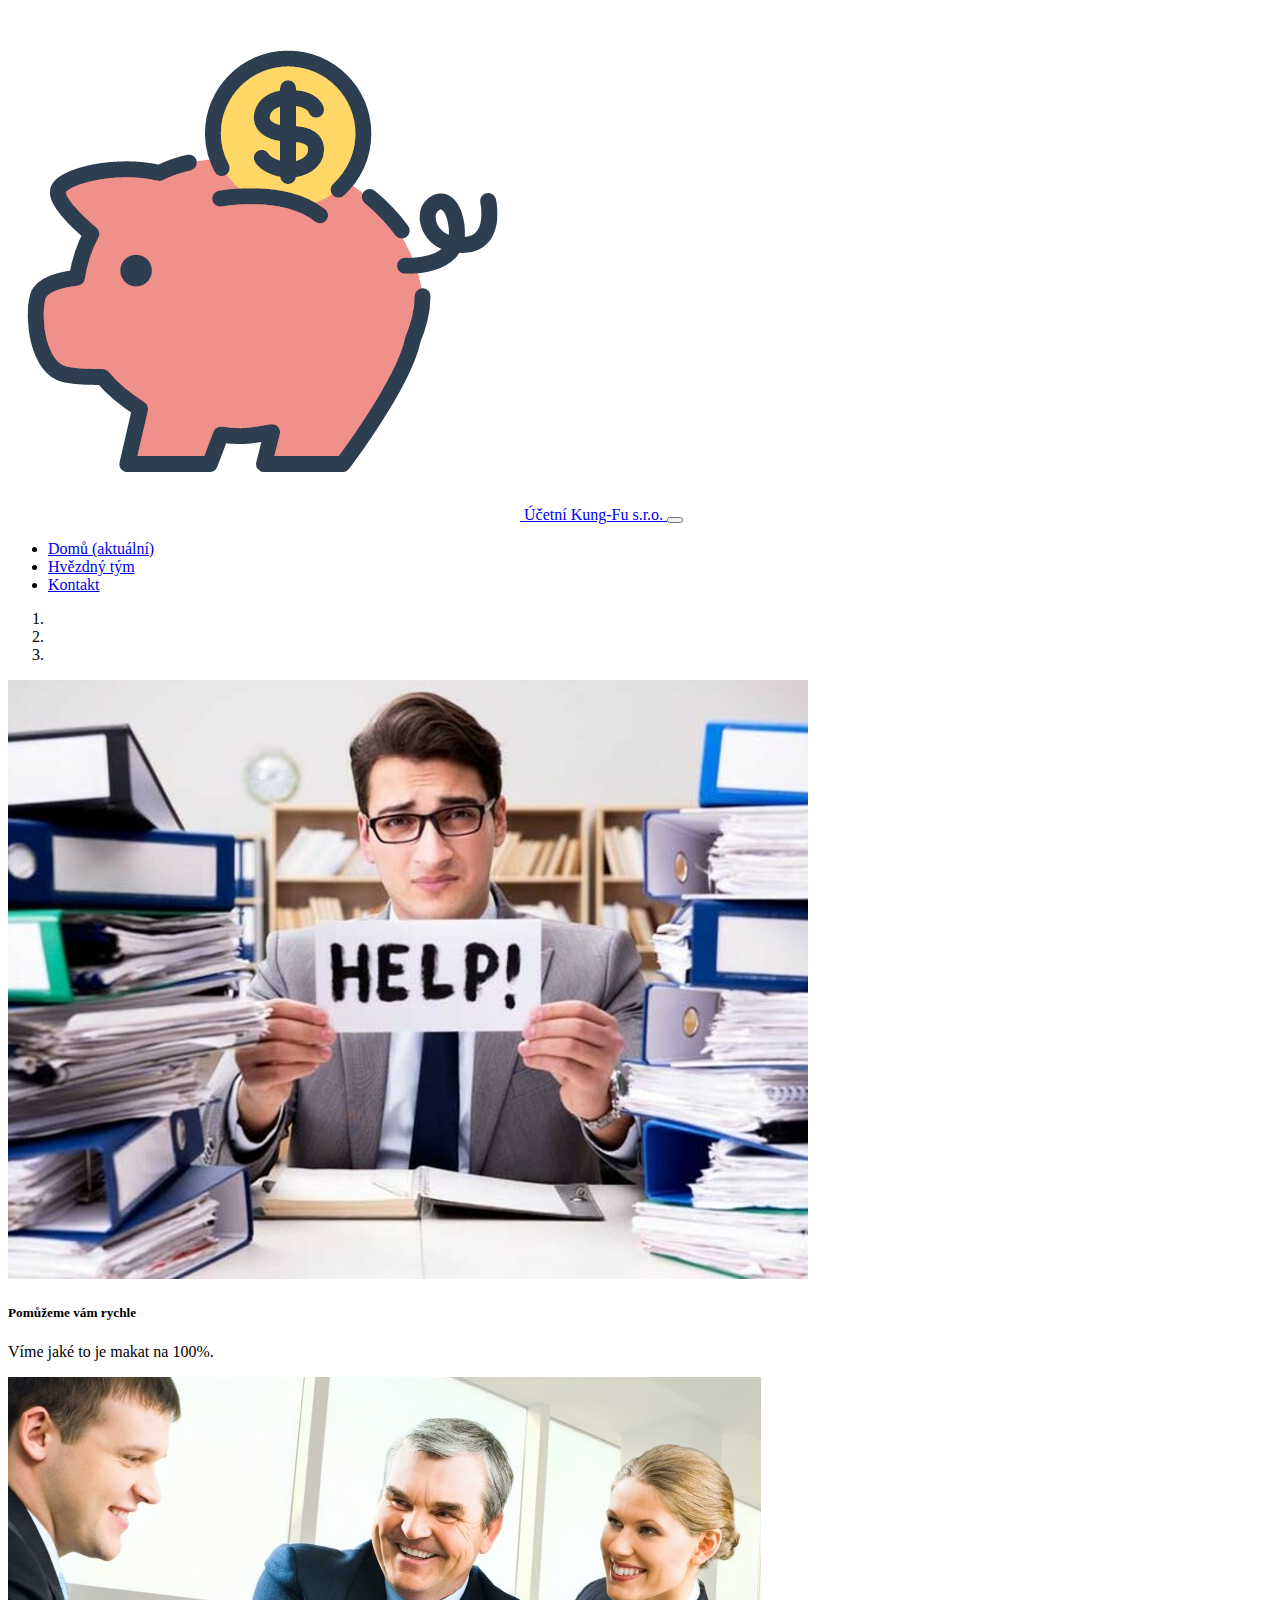
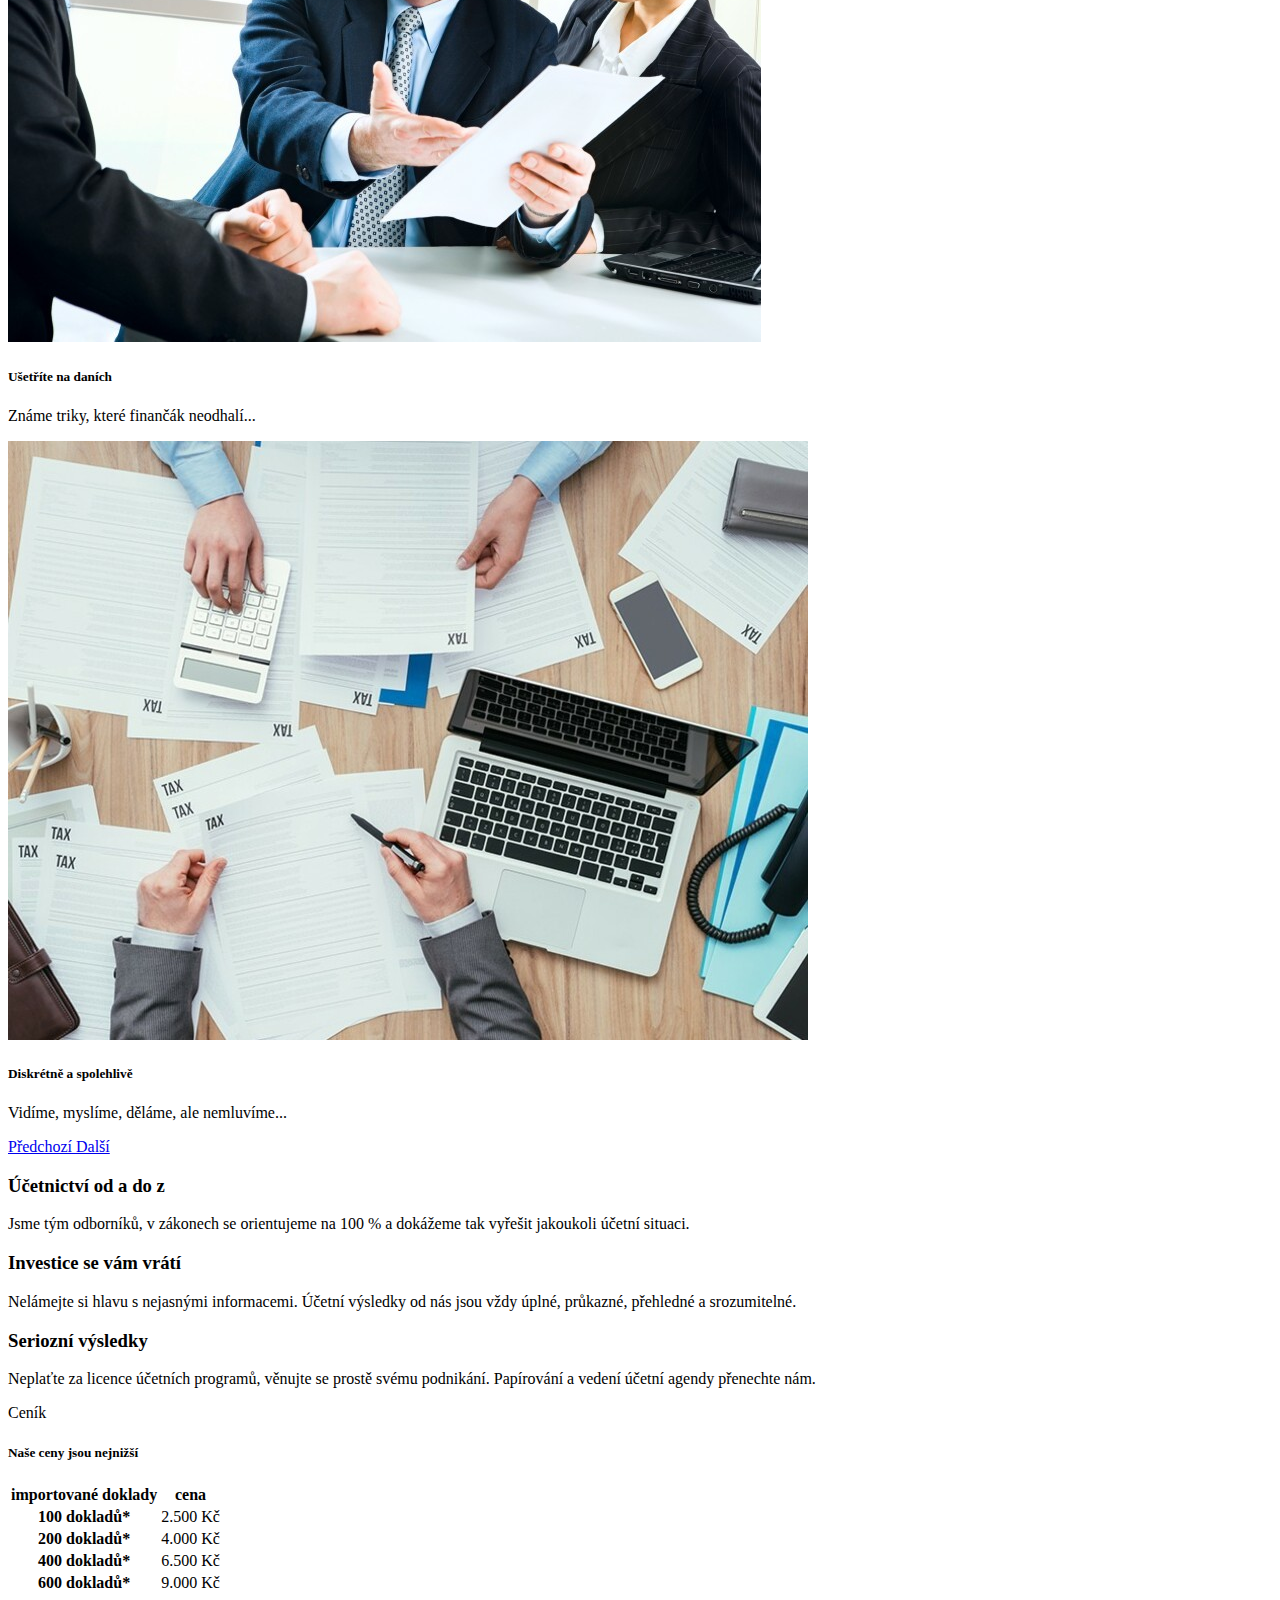
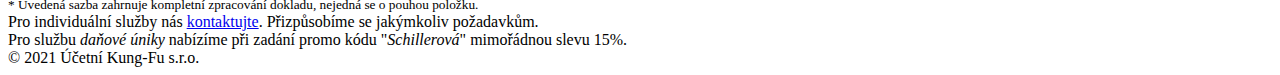
<file: src/index.html>
<!DOCTYPE html>
<html lang="cs">
    <head>
	<meta charset="UTF-8"/>
	<title>Jsme nejlepší na trhu!</title>


	<script
	    src="https://code.jquery.com/jquery-3.5.1.min.js"
	    integrity="sha256-9/aliU8dGd2tb6OSsuzixeV4y/faTqgFtohetphbbj0="
	    crossorigin="anonymous"></script>

	<link rel="stylesheet" href="https://pro.fontawesome.com/releases/v5.10.0/css/all.css" integrity="sha384-AYmEC3Yw5cVb3ZcuHtOA93w35dYTsvhLPVnYs9eStHfGJvOvKxVfELGroGkvsg+p" crossorigin="anonymous"/>


	<link rel="stylesheet" href="https://cdn.jsdelivr.net/npm/bootstrap@4.5.3/dist/css/bootstrap.min.css" integrity="sha384-TX8t27EcRE3e/ihU7zmQxVncDAy5uIKz4rEkgIXeMed4M0jlfIDPvg6uqKI2xXr2" crossorigin="anonymous"/>
	<script src="https://code.jquery.com/jquery-3.5.1.slim.min.js" integrity="sha384-DfXdz2htPH0lsSSs5nCTpuj/zy4C+OGpamoFVy38MVBnE+IbbVYUew+OrCXaRkfj" crossorigin="anonymous"></script>
	<script src="https://cdn.jsdelivr.net/npm/bootstrap@4.5.3/dist/js/bootstrap.bundle.min.js" integrity="sha384-ho+j7jyWK8fNQe+A12Hb8AhRq26LrZ/JpcUGGOn+Y7RsweNrtN/tE3MoK7ZeZDyx" crossorigin="anonymous"></script>


	<link rel="preconnect" href="https://fonts.gstatic.com"/>
	<link href="https://fonts.googleapis.com/css2?family=Courgette&display=swap" rel="stylesheet"/>

	<script src="index.js"></script>
    </head>
    <body>

	<nav class="fixed-top navbar-dark bg-dark navbar navbar-expand-lg navbar-light bg-light">
	    <a class="navbar-brand" href="#">
		<img src="images/logo.png" class="logo-v-textu" /> Účetní Kung-Fu s.r.o.
	    </a>
	    <button class="navbar-toggler" type="button" data-toggle="collapse" data-target="#navbarNav" aria-controls="navbarNav" aria-expanded="false" aria-label="Toggle navigation">
		<span class="navbar-toggler-icon"></span>
	    </button>
	    <div class="collapse navbar-collapse" id="navbarNav">
		<ul class="navbar-nav">
		    <li class="nav-item active">
			<a class="nav-link" href="index.html">Domů <span class="sr-only">(aktuální)</span></a>
		    </li>
		    <li class="nav-item">
			<a class="nav-link" href="galerie.html">Hvězdný tým</a>
		    </li>
		    <li class="nav-item">
			<a class="nav-link" href="contact.html">Kontakt</a>
		    </li>
		</ul>
	    </div>
	</nav>

	<main role="main">
	    <div id="domaci-stranka-carousel" class="carousel slide" data-ride="carousel">
		<ol class="carousel-indicators">
		    <li data-target="#domaci-stranka-carousel" data-slide-to="0" class="active"></li>
		    <li data-target="#domaci-stranka-carousel" data-slide-to="1"></li>
		    <li data-target="#domaci-stranka-carousel" data-slide-to="2"></li>
		</ol>

		<div class="carousel-inner">
		    <div class="carousel-item active">
			<img class="d-block w-100" src="images/1.jpg" alt="Účetnictví je šílené"/>
			<div class="carousel-caption d-block">
			    <h5>Pomůžeme vám rychle</h5>
			    <p>Víme jaké to je makat na 100%.</p>
			</div>
		    </div>
		    <div class="carousel-item">
			<img class="d-block w-100" src="images/2.jpg" alt="Kdo se v tom má vyzvat?"/>
			<div class="carousel-caption d-block">
			    <h5>Ušetříte na daních</h5>
			    <p>Známe triky, které finančák neodhalí...</p>
			</div>
		    </div>
		    <div class="carousel-item">
			<img class="d-block w-100" src="images/3.jpg" alt="Co je to náklad a výdaj?"/>
			<div class="carousel-caption d-block">
			    <h5>Diskrétně a spolehlivě</h5>
			    <p>Vidíme, myslíme, děláme, ale nemluvíme...</p>
			</div>
		    </div>
		</div>

		<a class="carousel-control-prev" href="#domaci-stranka-carousel" role="button" data-slide="prev">
		    <span class="carousel-control-prev-icon" aria-hidden="true"></span>
		    <span class="sr-only">Předchozí</span>
		</a>
		<a class="carousel-control-next" href="#domaci-stranka-carousel" role="button" data-slide="next">
		    <span class="carousel-control-next-icon" aria-hidden="true"></span>
		    <span class="sr-only">Další</span>
		</a>
	    </div>


	    <div class="container promo">
		<div class="row">
		    <div class="col-sm">
			<i class="velke fas fa-hand-holding-usd"></i>
			<h3>Účetnictví od a do z</h3>
			<p>Jsme tým odborníků, v zákonech se orientujeme na 100 % a dokážeme tak vyřešit jakoukoli účetní situaci.</p>
		    </div>
		    <div class="col-sm">
			<i class="velke fas fa-chart-line"></i>
			<h3>Investice se vám vrátí</h3>
			<p>Nelámejte si hlavu s nejasnými informacemi. Účetní výsledky od nás jsou vždy úplné, průkazné, přehledné a srozumitelné.</p>
		    </div>
		    <div class="col-sm">
			<i class="velke fas fa-file-invoice-dollar"></i>
			<h3>Seriozní výsledky</h3>
			<p>Neplaťte za licence účetních programů, věnujte se prostě svému podnikání. Papírování a vedení účetní agendy přenechte nám.</p>
		    </div>
		</div>
	    </div>

	    <div class="card text-center">
		<div class="card-header">
		    Ceník
		</div>
		<div class="card-body">
		    <h5 class="card-title">Naše ceny jsou nejnižší</h5>

		    <table class="table mx-auto" style="max-width: 300px;">
			<thead>
			    <tr>
				<th scope="col">importované doklady</th>
				<th scope="col">cena</th>
			    </tr>
			</thead>
			<tbody>
			    <tr>
				<th scope="row">100 dokladů*</th>
				<td>2.500 Kč</td>
			    </tr>
			    <tr>
				<th scope="row">200 dokladů*</th>
				<td>4.000 Kč</td>
			    </tr>
			    <tr>
				<th scope="row">400 dokladů*</th>
				<td>6.500 Kč</td>
			    </tr>
			    <tr>
				<th scope="row">600 dokladů*</th>
				<td>9.000 Kč</td>
			    </tr>
			</tbody>
		    </table>
		    <small class="text-muted">* Uvedená sazba zahrnuje kompletní zpracování dokladu, nejedná se o pouhou položku.</small>
		</div>
		<div class="card-footer text-muted">
		    Pro individuální služby nás <a href="contact.html">kontaktujte</a>. Přizpůsobíme se jakýmkoliv požadavkům.<br/>
		    Pro službu <i>daňové úniky</i> nabízíme při zadání promo kódu "<i>Schillerová</i>" mimořádnou slevu 15%.
		</div>
	    </div>
	</main>


	 <footer class="bg-dark text-white navbar-dark py-3 mt-5">
	     <div class="text-center my-1">
		 © 2021 Účetní Kung-Fu s.r.o.
	 </footer>
     </body>
 </html>
</file>
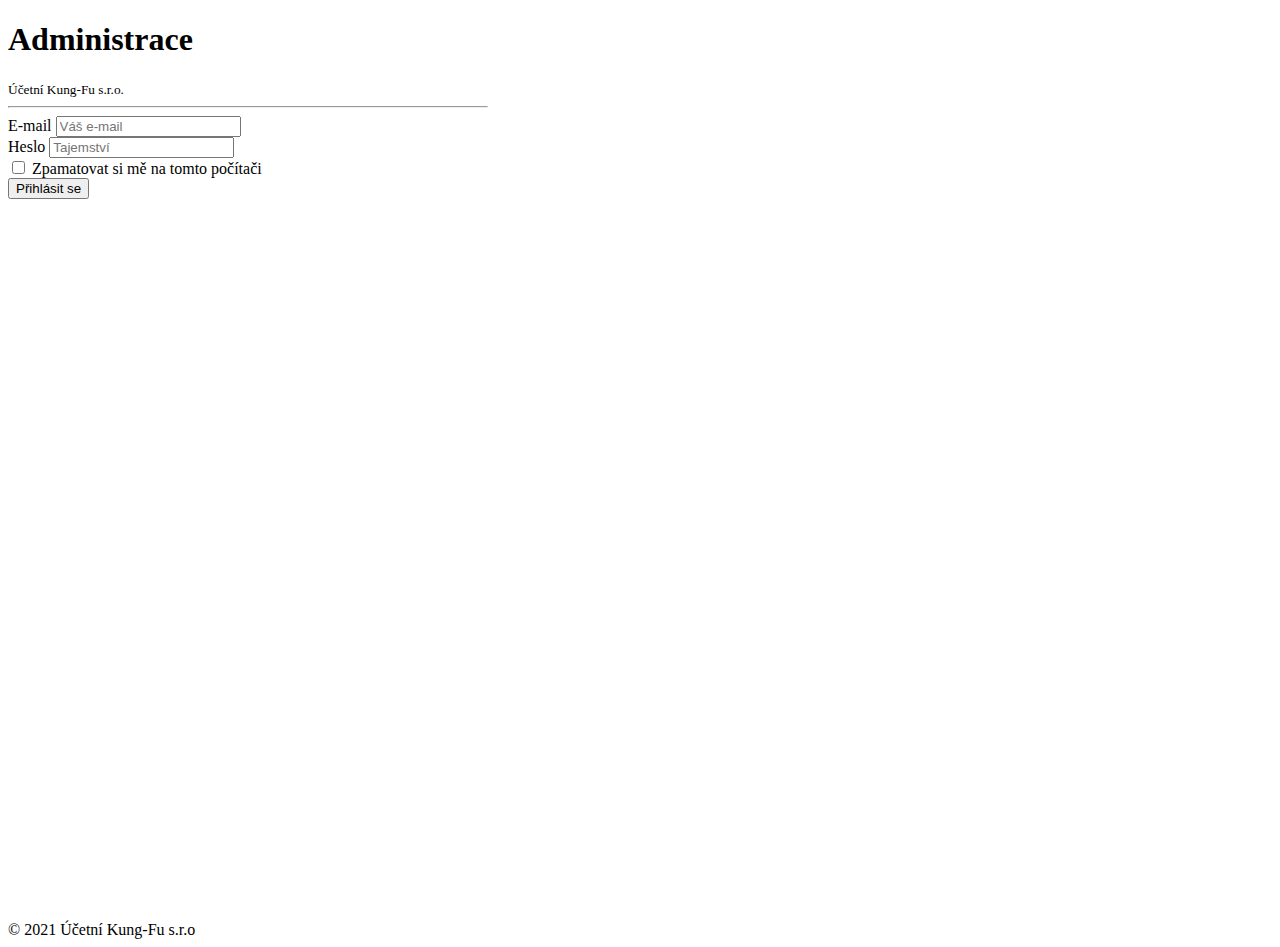
<file: src/admin-login.html>
<!DOCTYPE html>
<html lang="cs" class="administrace">
<head>
	<meta charset="UTF-8"/>
	<title>Jsme nejlepší na trhu!</title>



	<script
			src="https://code.jquery.com/jquery-3.5.1.min.js"
			integrity="sha256-9/aliU8dGd2tb6OSsuzixeV4y/faTqgFtohetphbbj0="
			crossorigin="anonymous"></script>

	<link rel="stylesheet" href="https://pro.fontawesome.com/releases/v5.10.0/css/all.css" integrity="sha384-AYmEC3Yw5cVb3ZcuHtOA93w35dYTsvhLPVnYs9eStHfGJvOvKxVfELGroGkvsg+p" crossorigin="anonymous"/>

	<link rel="stylesheet" href="https://cdn.jsdelivr.net/npm/bootstrap@4.5.3/dist/css/bootstrap.min.css" integrity="sha384-TX8t27EcRE3e/ihU7zmQxVncDAy5uIKz4rEkgIXeMed4M0jlfIDPvg6uqKI2xXr2" crossorigin="anonymous"/>
	<script src="https://code.jquery.com/jquery-3.5.1.slim.min.js" integrity="sha384-DfXdz2htPH0lsSSs5nCTpuj/zy4C+OGpamoFVy38MVBnE+IbbVYUew+OrCXaRkfj" crossorigin="anonymous"></script>
	<script src="https://cdn.jsdelivr.net/npm/bootstrap@4.5.3/dist/js/bootstrap.bundle.min.js" integrity="sha384-ho+j7jyWK8fNQe+A12Hb8AhRq26LrZ/JpcUGGOn+Y7RsweNrtN/tE3MoK7ZeZDyx" crossorigin="anonymous"></script>

	<link rel="preconnect" href="https://fonts.gstatic.com"/>
	<link href="https://fonts.googleapis.com/css2?family=Courgette&display=swap" rel="stylesheet"/>

	<script src="index.js"></script>
</head>
<body>

<main role="main" class="d-flex justify-content-center align-items-center" style="height: 100vh;">
	<form style="max-width: 480px" class="card p-3">
		<div class="text-center">
			<h1>Administrace</h1>
			<small>Účetní Kung-Fu s.r.o.</small>
		</div>
		<hr/>
		<div class="form-row pt-3">
			<div class="form-group col-md-12">
				<label for="inputJmeno">E-mail</label>
				<input type="email" class="form-control" id="inputJmeno" placeholder="Váš e-mail"/>
			</div>
		</div>
		<div class="form-row pt-3">
			<div class="form-group col-md-12">
				<label for="inputHeslo">Heslo</label>
				<input type="password" class="form-control" id="inputHeslo" placeholder="Tajemství"/>
			</div>
		</div>
		<div class="form-group p-2">
			<div class="form-check">
				<input class="form-check-input" type="checkbox" id="gridCheck"/>
				<label class="form-check-label" for="gridCheck">
					Zpamatovat si mě na tomto počítači
				</label>
			</div>
		</div>
		<button type="submit" class="btn btn-primary">Přihlásit se</button>
	</form>
</main>

<footer class="bg-dark text-white navbar-dark py-3 mt-5">
	<div class="text-center my-1">
		© 2021 Účetní Kung-Fu s.r.o
</footer>
</body>
</html>
</file>
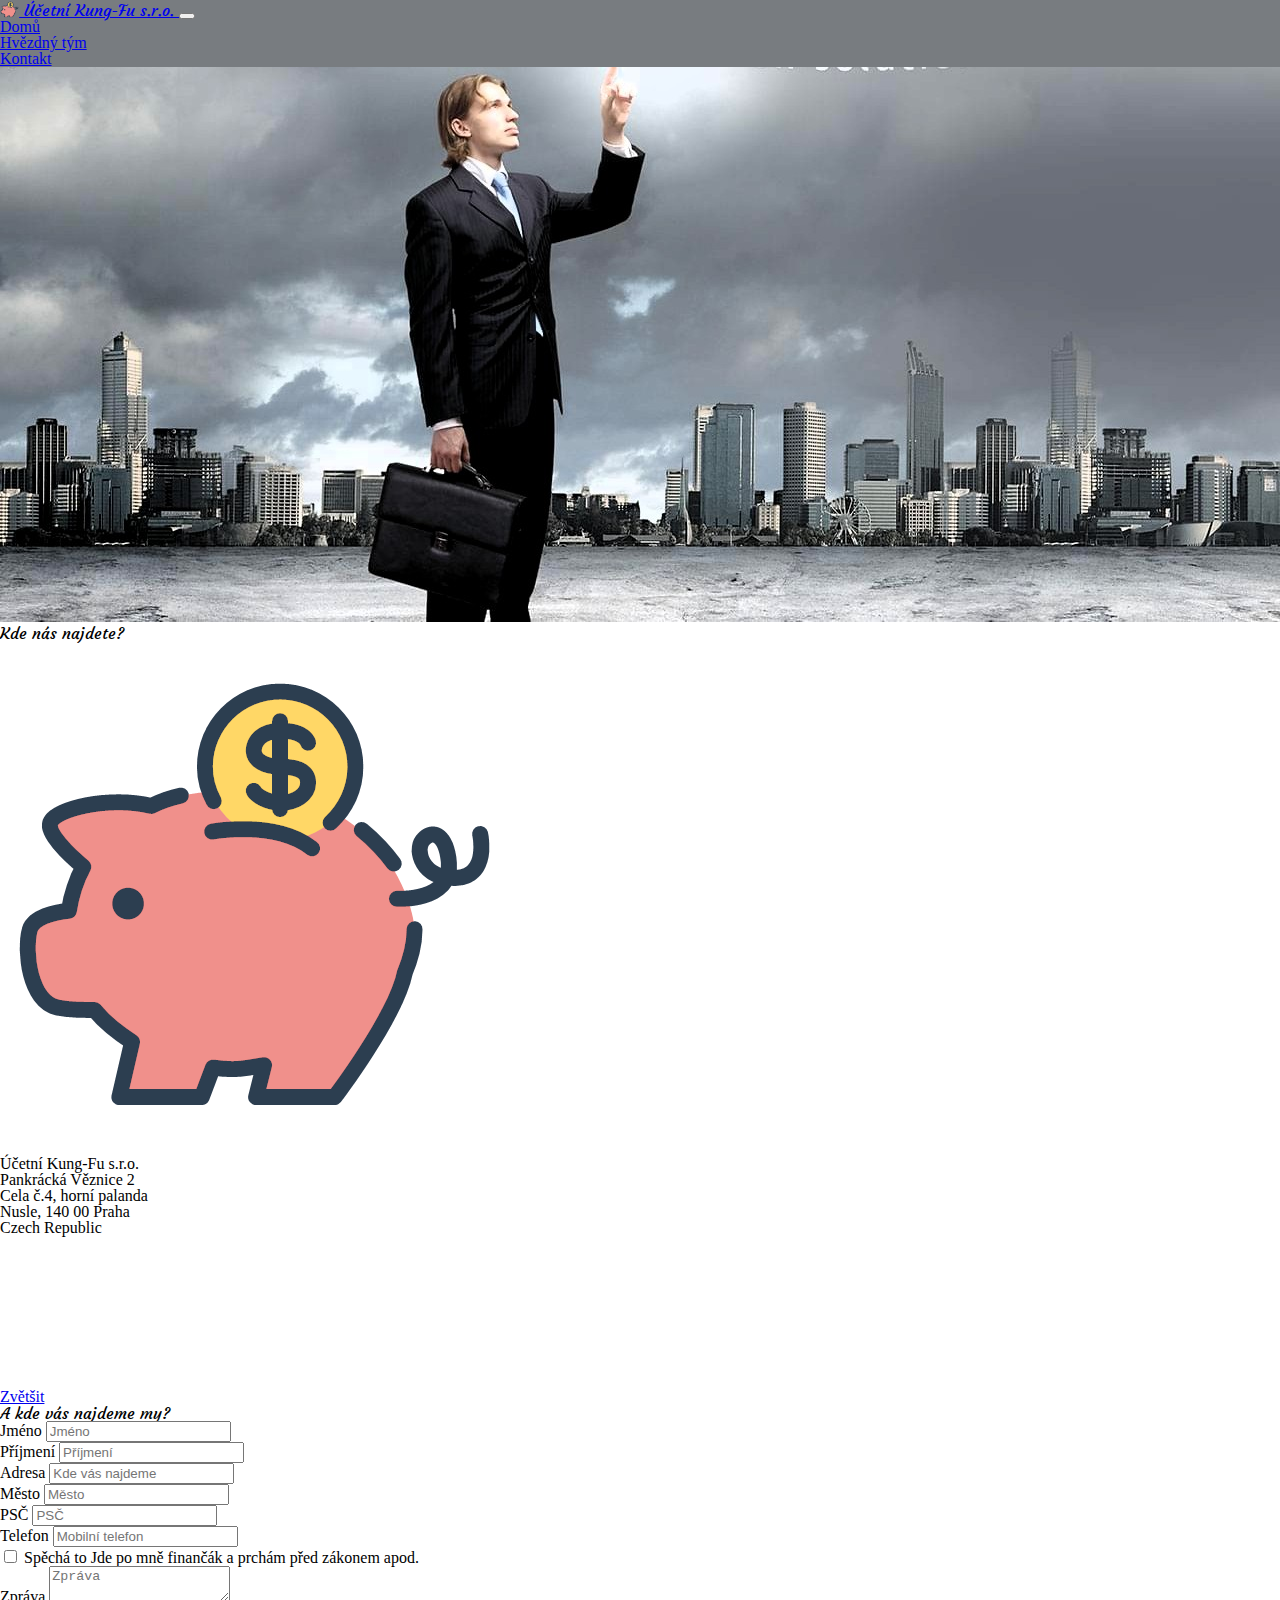
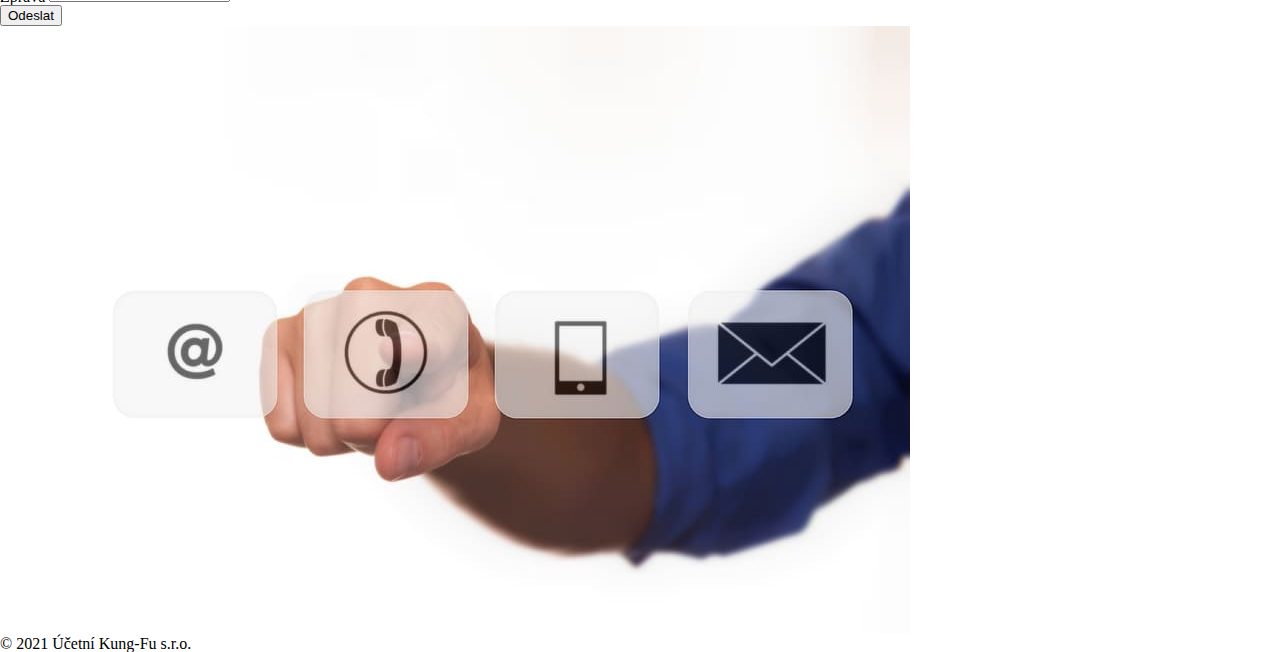
<file: src/contact.html>
<!DOCTYPE html>
<html lang="cs">
    <head>
	<meta charset="UTF-8"/>
	<title>Jsme nejlepší na trhu!</title>

	<link rel="stylesheet" href="reset.css"/>
	<link rel="stylesheet" href="styles.css"/>

	<script
	    src="https://code.jquery.com/jquery-3.5.1.min.js"
	    integrity="sha256-9/aliU8dGd2tb6OSsuzixeV4y/faTqgFtohetphbbj0="
	    crossorigin="anonymous"></script>

	<link rel="stylesheet" href="https://pro.fontawesome.com/releases/v5.10.0/css/all.css" integrity="sha384-AYmEC3Yw5cVb3ZcuHtOA93w35dYTsvhLPVnYs9eStHfGJvOvKxVfELGroGkvsg+p" crossorigin="anonymous"/>

	<link rel="stylesheet" href="https://cdn.jsdelivr.net/npm/bootstrap@4.5.3/dist/css/bootstrap.min.css" integrity="sha384-TX8t27EcRE3e/ihU7zmQxVncDAy5uIKz4rEkgIXeMed4M0jlfIDPvg6uqKI2xXr2" crossorigin="anonymous"/>
	<script src="https://code.jquery.com/jquery-3.5.1.slim.min.js" integrity="sha384-DfXdz2htPH0lsSSs5nCTpuj/zy4C+OGpamoFVy38MVBnE+IbbVYUew+OrCXaRkfj" crossorigin="anonymous"></script>
	<script src="https://cdn.jsdelivr.net/npm/bootstrap@4.5.3/dist/js/bootstrap.bundle.min.js" integrity="sha384-ho+j7jyWK8fNQe+A12Hb8AhRq26LrZ/JpcUGGOn+Y7RsweNrtN/tE3MoK7ZeZDyx" crossorigin="anonymous"></script>

	<link rel="preconnect" href="https://fonts.gstatic.com"/>
	<link href="https://fonts.googleapis.com/css2?family=Courgette&display=swap" rel="stylesheet"/>

	<script src="index.js"></script>
    </head>
    <body>

	<nav class="sticky-top navbar-dark bg-dark navbar navbar-expand-lg navbar-light bg-light">
	    <a class="navbar-brand" href="#">
		<img src="images/logo.png" class="logo-v-textu" /> Účetní Kung-Fu s.r.o.
	    </a>
	    <button class="navbar-toggler" type="button" data-toggle="collapse" data-target="#navbarNav" aria-controls="navbarNav" aria-expanded="false" aria-label="Toggle navigation">
		<span class="navbar-toggler-icon"></span>
	    </button>
	    <div class="connllapse navbar-collapse" id="navbarNav">
		<ul class="navbar-nav">
		    <li class="nav-item">
			<a class="nav-link" href="index.html">Domů</a>
		    </li>
		    <li class="nav-item">
			<a class="nav-link" href="galerie.html">Hvězdný tým</a>
		    </li>
		    <li class="nav-item active">
			<a class="nav-link" href="contact.html">Kontakt</a>
		    </li>
		</ul>
	    </div>
	</nav>


	<main role="main">
	    <img src="images/banner.jpg" class="img-fluid"/>
	    <div class="container my-5">
		<h1>Kde nás najdete?</h1>
		<div class="row">
		    <div class="card col-md-6">
			<div class="row">
			    <div class="col-md-6 justify-content-center align-items-center">
				<img src="images/logo.png" style="max-width: 100%;"/><br/>
			    </div>
			    <div class="col-md-6 d-flex align-items-center">
				<address>
				    Účetní Kung-Fu s.r.o.<br/>
				    Pankrácká Věznice 2<br/>
				    Cela č.4, horní palanda<br/>
				    Nusle, 140 00 Praha<br/>
				    Czech Republic<br/>
				</address>
			    </div>
			</div>
		    </div>
		    <div class="col-md-6">
			<iframe style="width: 100%; height: 100%;"
				frameborder="0" scrolling="no" marginheight="0" marginwidth="0" src="https://www.openstreetmap.org/export/embed.html?bbox=14.42903995513916%2C50.05372212539006%2C14.445476531982424%2C50.062194421401756&amp;layer=mapnik&amp;marker=50.05795846040746%2C14.437258243560791" style="border: 1px solid black"></iframe>
			<a target="map" href="https://www.openstreetmap.org/?mlat=50.0580&amp;mlon=14.4373#map=16/50.0580/14.4373">Zvětšit</a></small>
		    </div>
		</div>
	    </div>

	    <div class="container my-5">
		<h1>A kde vás najdeme my?</h1>
		<div class="row">
		    <div class="card col-md-6">
			<div class="card-body">
				<div class="form-row">
				    <div class="form-group col-md-6">
					<label for="inputJmeno">Jméno</label>
					<input type="text" class="form-control" id="inputJmeno" placeholder="Jméno"/>
				    </div>
				    <div class="form-group col-md-6">
					<label for="inputPrijmeni">Příjmení</label>
					<input type="text" class="form-control" id="inputPrijmeni" placeholder="Příjmení"/>
				    </div>
				</div>
				<div class="form-group">
				    <label for="inputAddress">Adresa</label>
				    <input type="text" class="form-control" id="inputAddress" placeholder="Kde vás najdeme"/>
				</div>
				<div class="form-row">
				    <div class="form-group col-md-5">
					<label for="inputCity">Město</label>
					<input type="text" class="form-control" id="inputCity" placeholder="Město"/>
				    </div>
				    <div class="form-group col-md-2">
					<label for="inputPsc">PSČ</label>
					<input type="text" class="form-control" id="inputPsc" placeholder="PSČ"/>
				    </div>
				    <div class="form-group col-md-5">
					<label for="inputTel">Telefon</label>
					<input type="tel" class="form-control" id="inputTel" placeholder="Mobilní telefon"/>
				    </div>
				</div>
				<div class="form-group">
				    <div class="form-check">
					<input class="form-check-input" type="checkbox" id="gridCheck"/>
					<label class="form-check-label" for="gridCheck">
					    Spěchá to
					    <small class="text-muted">Jde po mně finančák a prchám před zákonem apod.</small>
					</label>
				    </div>
				</div>
				<div class="form-group">
				    <label for="inputAddress">Zpráva</label>
				    <textarea class="form-control" id="zprava" placeholder="Zpráva"></textarea>
				</div>
				<button type="submit" class="btn btn-primary">Odeslat</button>
			    </form>
			</div>
		    </div>

		    <div class="col-md-6">
			<img src="images/contact.jpg" class="img-fluid"/>
		    </div>
		</div>
	    </div>
	</main>

	 <footer class="bg-dark text-white navbar-dark py-3 mt-5">
	     <div class="text-center my-1">
		 © 2021 Účetní Kung-Fu s.r.o.
	 </footer>
     </body>
 </html>
</file>
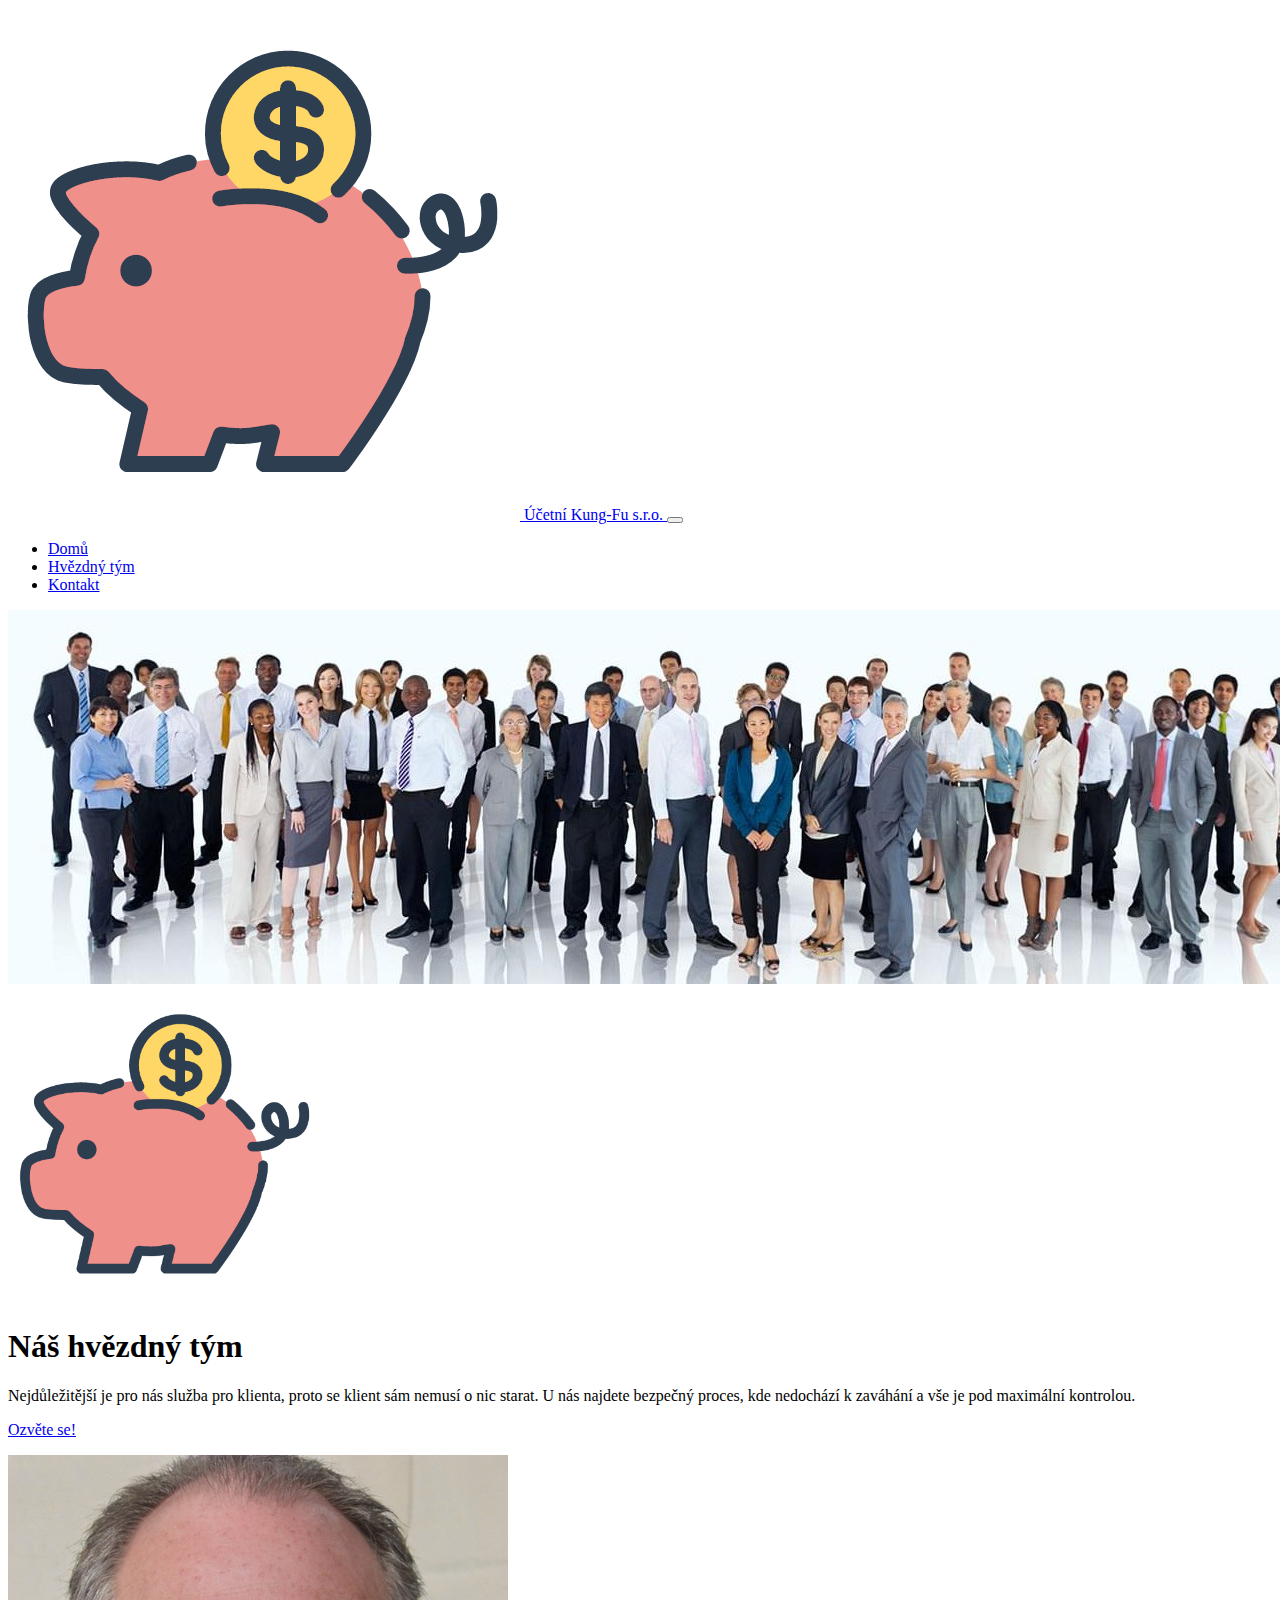
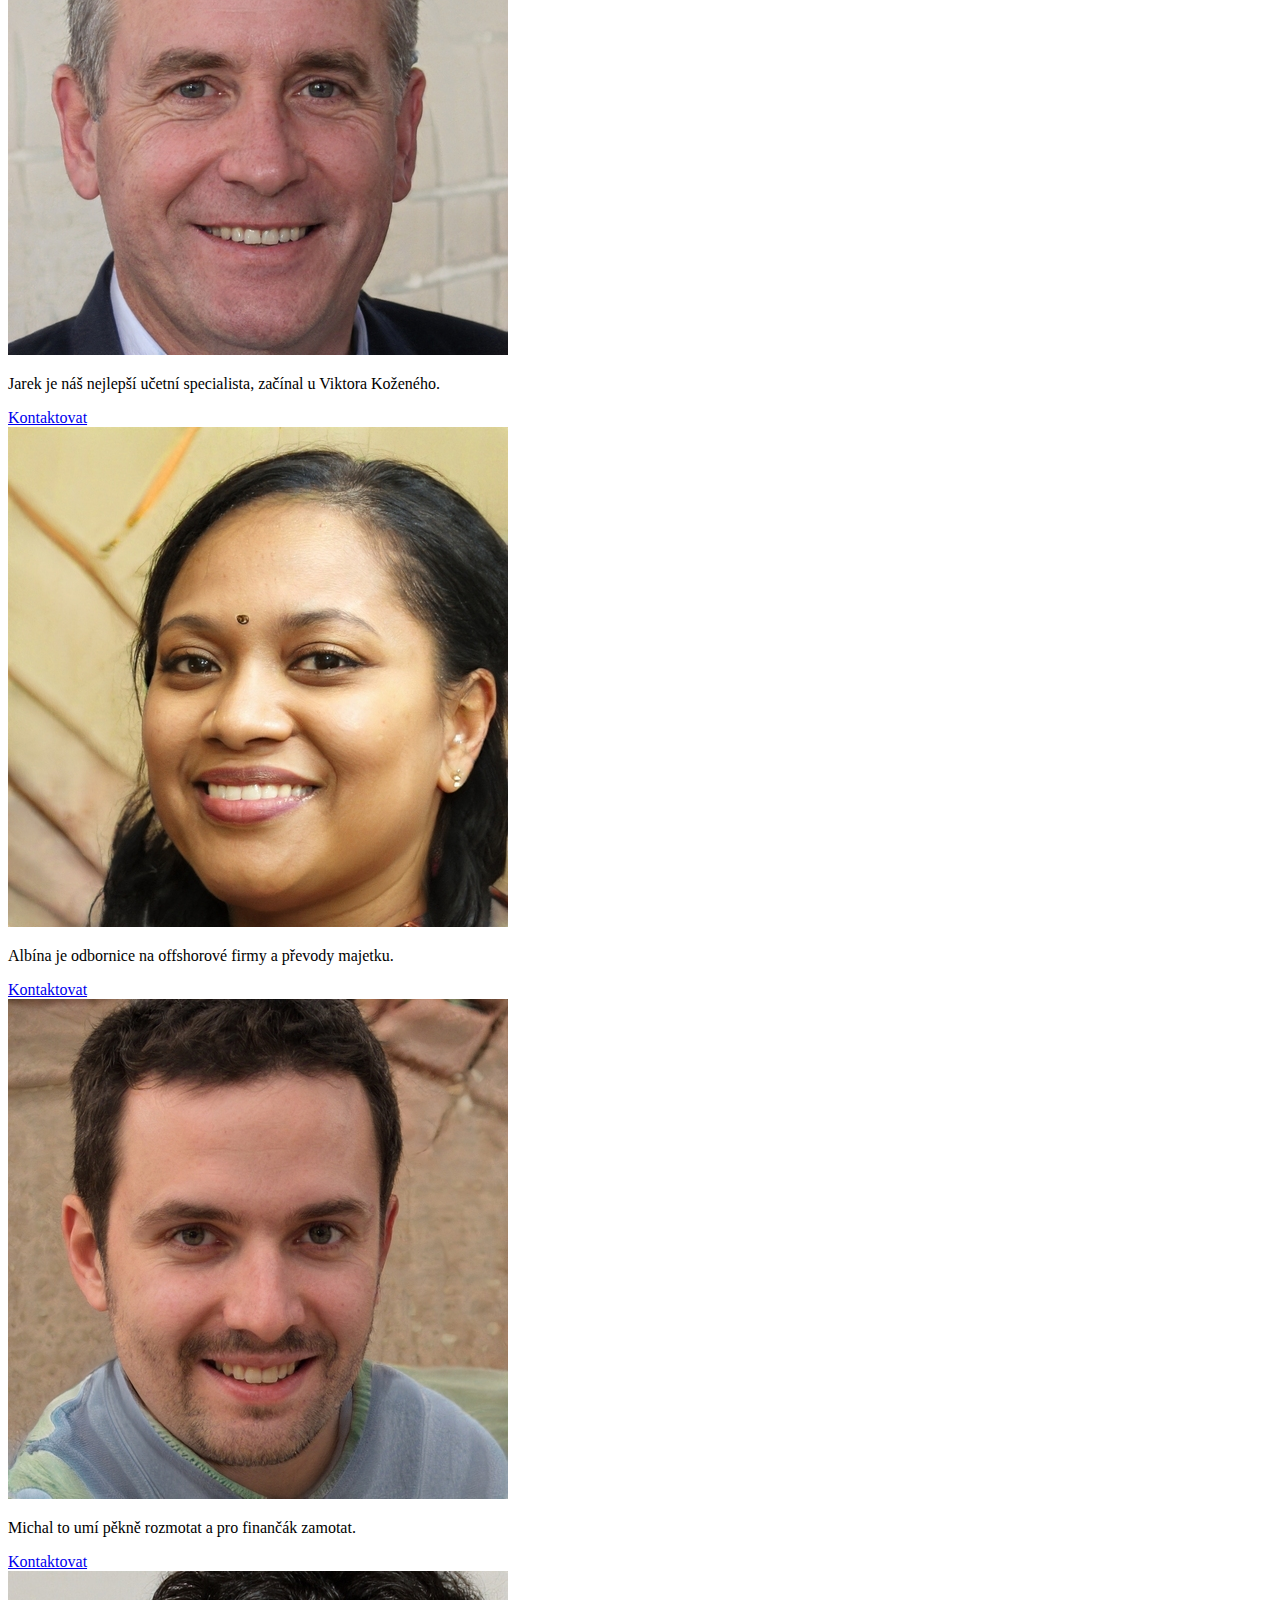
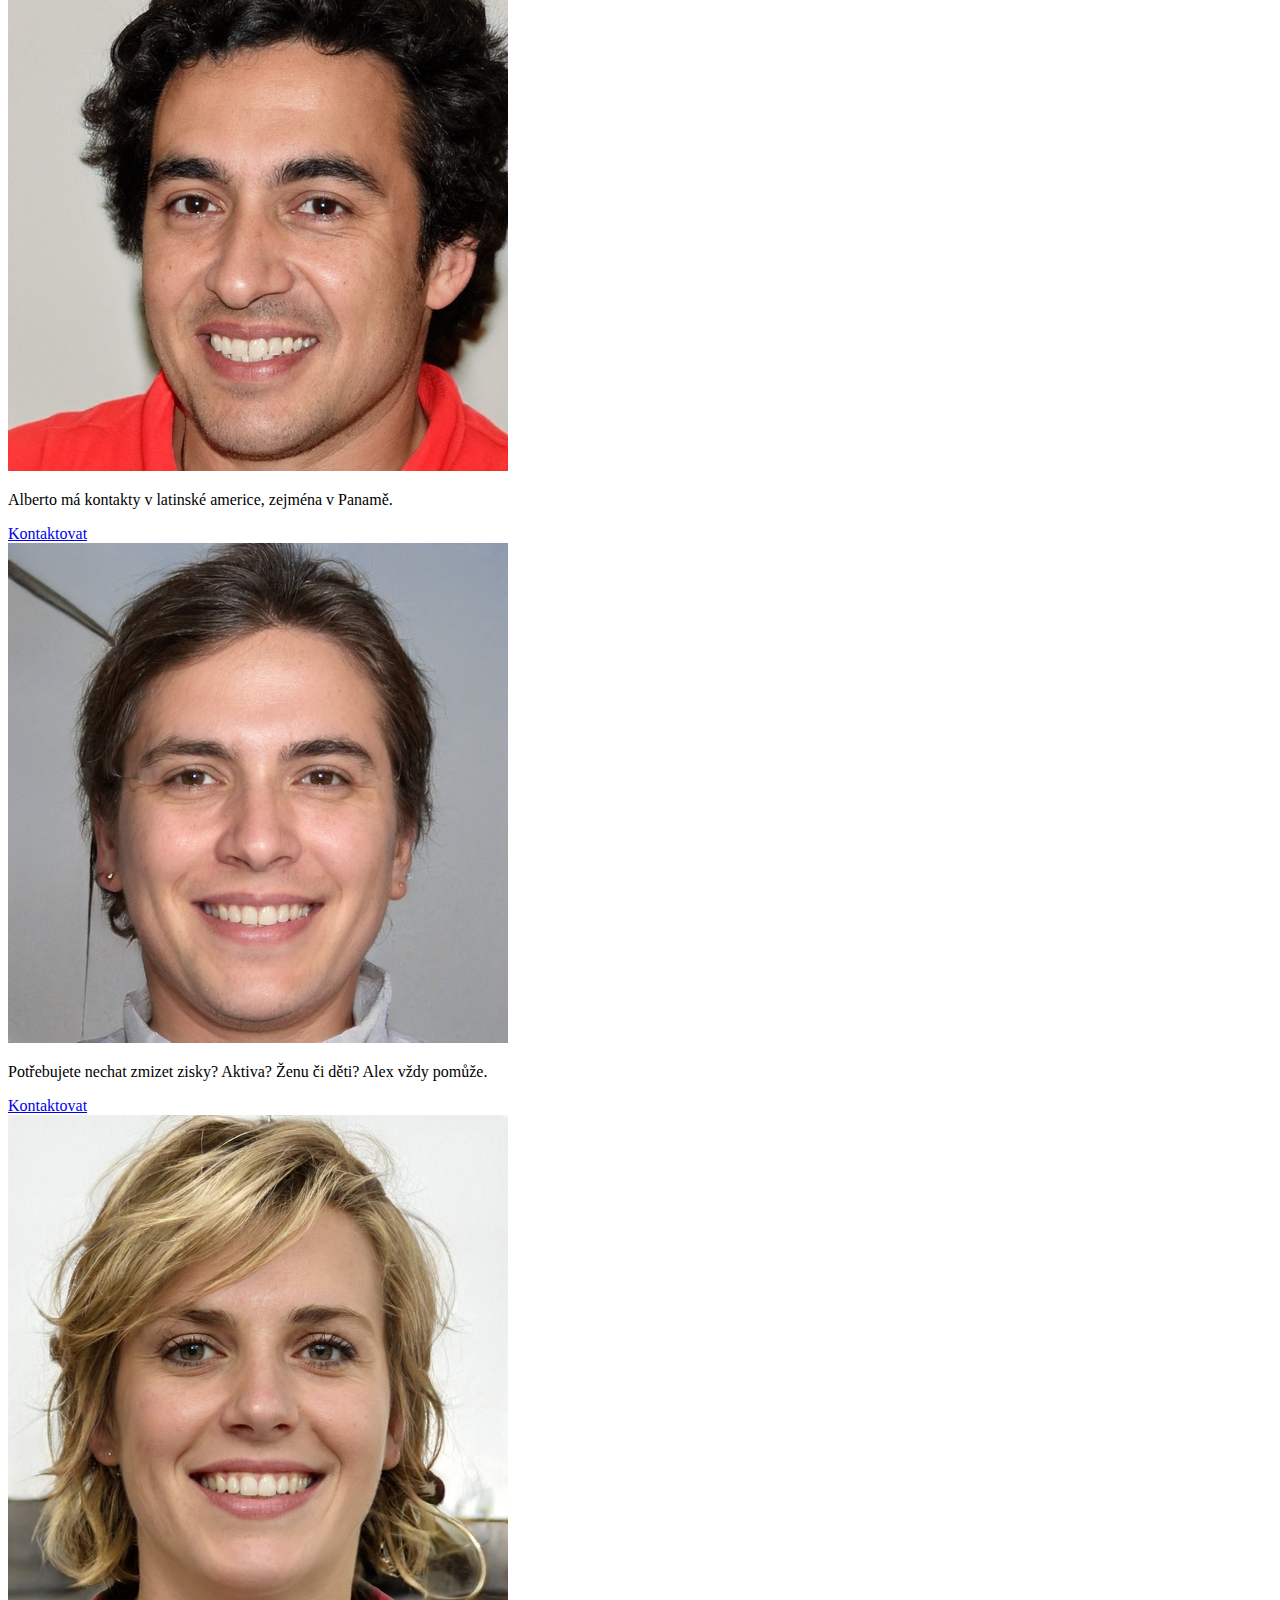
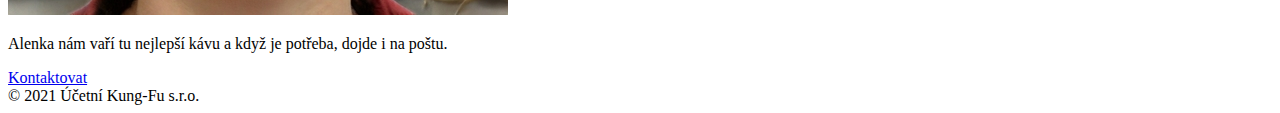
<file: src/galerie.html>
<!DOCTYPE html>
<html lang="cs">
    <head>
	<meta charset="UTF-8"/>
	<title>Jsme nejlepší na trhu!</title>



	<script
	    src="https://code.jquery.com/jquery-3.5.1.min.js"
	    integrity="sha256-9/aliU8dGd2tb6OSsuzixeV4y/faTqgFtohetphbbj0="
	    crossorigin="anonymous"></script>

	<link rel="stylesheet" href="https://pro.fontawesome.com/releases/v5.10.0/css/all.css" integrity="sha384-AYmEC3Yw5cVb3ZcuHtOA93w35dYTsvhLPVnYs9eStHfGJvOvKxVfELGroGkvsg+p" crossorigin="anonymous"/>

	<link rel="stylesheet" href="lightbox2/dist/css/lightbox.min.css"/>
	<script src="lightbox2/dist/js/lightbox.js"></script>

	<link rel="stylesheet" href="https://cdn.jsdelivr.net/npm/bootstrap@4.5.3/dist/css/bootstrap.min.css" integrity="sha384-TX8t27EcRE3e/ihU7zmQxVncDAy5uIKz4rEkgIXeMed4M0jlfIDPvg6uqKI2xXr2" crossorigin="anonymous"/>
	<script src="https://code.jquery.com/jquery-3.5.1.slim.min.js" integrity="sha384-DfXdz2htPH0lsSSs5nCTpuj/zy4C+OGpamoFVy38MVBnE+IbbVYUew+OrCXaRkfj" crossorigin="anonymous"></script>
	<script src="https://cdn.jsdelivr.net/npm/bootstrap@4.5.3/dist/js/bootstrap.bundle.min.js" integrity="sha384-ho+j7jyWK8fNQe+A12Hb8AhRq26LrZ/JpcUGGOn+Y7RsweNrtN/tE3MoK7ZeZDyx" crossorigin="anonymous"></script>


	<link rel="preconnect" href="https://fonts.gstatic.com"/>
	<link href="https://fonts.googleapis.com/css2?family=Courgette&display=swap" rel="stylesheet"/>

	<script src="index.js"></script>
    </head>
    <body>

	<nav class="sticky-top navbar-dark bg-dark navbar navbar-expand-lg navbar-light bg-light">
	    <a class="navbar-brand" href="#">
		<img src="images/logo.png" class="logo-v-textu" /> Účetní Kung-Fu s.r.o.
	    </a>
	    <button class="navbar-toggler" type="button" data-toggle="collapse" data-target="#navbarNav" aria-controls="navbarNav" aria-expanded="false" aria-label="Toggle navigation">
		<span class="navbar-toggler-icon"></span>
	    </button>
	    <div class="connllapse navbar-collapse" id="navbarNav">
		<ul class="navbar-nav">
		    <li class="nav-item">
			<a class="nav-link" href="index.html">Domů</a>
		    </li>
		    <li class="nav-item active">
			<a class="nav-link" href="galerie.html">Hvězdný tým</a>
		    </li>
		    <li class="nav-item">
			<a class="nav-link" href="contact.html">Kontakt</a>
		    </li>
		</ul>
	    </div>
	</nav>

	<main role="main">
	    <img src="images/banner-2.jpg" class="img-fluid"/>

	    <section class="jumbotron text-center">
		<div class="container">
		    <img src="images/logo.png" style="height: 35vh;" />
		    <h1 class="jumbotron-heading">Náš hvězdný tým</h1>
		    <p class="lead text-muted">Nejdůležitější je pro nás služba pro klienta, proto se klient sám nemusí o nic starat. U nás najdete bezpečný proces, kde nedochází k zaváhání a vše je pod maximální kontrolou.</p>
		    <p>
			<a href="contact.html" class="btn btn-primary my-2">Ozvěte se!</a>
		    </p>
		</div>
	    </section>

	    <div class="album py-5 bg-light">
		<div class="container">

		    <div class="row">
			<div class="col-md-4">
			    <div class="card mb-4 box-shadow">
				<a href="galerie/person1.jpeg" data-lightbox="tym">
				   <img class="card-img-top" src="galerie/person1.jpeg" alt="Card image cap"/>
				</a>
				<div class="card-body">
				    <p class="card-text">Jarek je náš nejlepší učetní specialista, začínal u Viktora Koženého.</p>
				    <div class="d-flex justify-content-between align-items-center">
					<div class="btn-group">
					    <a href="contact.html" class="btn btn-sm btn-outline-secondary">Kontaktovat</a>
					</div>
				    </div>
				</div>
			    </div>
			</div>
			<div class="col-md-4">
			    <div class="card mb-4 box-shadow">
				<a href="galerie/person2.jpeg" data-lightbox="tym">
				   <img class="card-img-top" src="galerie/person2.jpeg" alt="Card image cap"/>
				</a>
				<div class="card-body">
				    <p class="card-text">Albína je odbornice na offshorové firmy a převody majetku.</p>
				    <div class="d-flex justify-content-between align-items-center">
					<div class="btn-group">
					    <a href="contact.html" class="btn btn-sm btn-outline-secondary">Kontaktovat</a>
					</div>
				    </div>
				</div>
			    </div>
			</div>
			<div class="col-md-4">
			    <div class="card mb-4 box-shadow">
				<a href="galerie/person3.jpeg" data-lightbox="tym">
				   <img class="card-img-top" src="galerie/person3.jpeg" alt="Card image cap"/>
				</a>
				<div class="card-body">
				    <p class="card-text">Michal to umí pěkně rozmotat a pro finančák zamotat.</p>
				    <div class="d-flex justify-content-between align-items-center">
					<div class="btn-group">
					    <a href="contact.html" class="btn btn-sm btn-outline-secondary">Kontaktovat</a>
					</div>
				    </div>
				</div>
			    </div>
			</div>
			<div class="col-md-4">
			    <div class="card mb-4 box-shadow">
				<a href="galerie/person4.jpeg" data-lightbox="tym">
				   <img class="card-img-top" src="galerie/person4.jpeg" alt="Card image cap"/>
				</a>
				<div class="card-body">
				    <p class="card-text">Alberto má kontakty v latinské americe, zejména v Panamě.</p>
				    <div class="d-flex justify-content-between align-items-center">
					<div class="btn-group">
					    <a href="contact.html" class="btn btn-sm btn-outline-secondary">Kontaktovat</a>
					</div>
				    </div>
				</div>
			    </div>
			</div>
			<div class="col-md-4">
			    <div class="card mb-4 box-shadow">
				<a href="galerie/person5.jpeg" data-lightbox="tym">
				   <img class="card-img-top" src="galerie/person5.jpeg" alt="Card image cap"/>
				</a>
				<div class="card-body">
				    <p class="card-text">Potřebujete nechat zmizet zisky? Aktiva? Ženu či děti? Alex vždy pomůže.</p>
				    <div class="d-flex justify-content-between align-items-center">
					<div class="btn-group">
					    <a href="contact.html" class="btn btn-sm btn-outline-secondary">Kontaktovat</a>
					</div>
				    </div>
				</div>
			    </div>
			</div>
			<div class="col-md-4">
			    <div class="card mb-4 box-shadow">
				<a href="galerie/person6.jpeg" data-lightbox="tym">
				   <img class="card-img-top" src="galerie/person6.jpeg" alt="Card image cap"/>
				</a>
				<div class="card-body">
				    <p class="card-text">Alenka nám vaří tu nejlepší kávu a když je potřeba, dojde i na poštu.</p>
				    <div class="d-flex justify-content-between align-items-center">
					<div class="btn-group">
					    <a href="contact.html" class="btn btn-sm btn-outline-secondary">Kontaktovat</a>
					</div>
				    </div>
				</div>
			    </div>
			</div>
		    </div>

		</div>
	    </div>
	</main>

	<footer class="bg-dark text-white navbar-dark py-3 mt-5">
	    <div class="text-center my-1">
		© 2021 Účetní Kung-Fu s.r.o.
	    </div>
	</footer>
    </body>
</html>
</file>
<file: src/styles.css>
html {
    overflow-x: hidden;
}

img.logo-v-textu {
    height: 1.2em;
    vertical-align: text-top;
}
.carousel, .carousel-item {
    max-height: 100vh;
    width: 100vw;
    overflow: hidden;
}

.navbar {
    background-color: #343a40AA!important;
}
.navbar-brand, .caption, h1, h2, h3, h4, h5, h6 {
    font-family: 'Courgette', cursive;
}

.carousel-caption {
    background: rgba(0, 0, 0, 0.5);
}

.velke.fas {
    margin: 4rem 0rem 2rem 0rem;
    display: block;
    text-align: center;
    font-size: 6em;
    background-color: rgba(160, 150, 160);
    color: transparent;
    text-shadow: 0px 2px 3px rgba(255,255,255,0.5);
    -webkit-background-clip: text;
    -moz-background-clip: text;
    background-clip: text;
}

.promo {
    margin: 2em auto;
}
.promo h3 {
    text-align: center;
}
.promo p {
    text-align: justify;
}

.social {
    font-size: 4em;
}
.social a {
    display: inline-block;
    margin: 0.5em;
    color: white;
}

.administrace .bg-dark {
    background-color: #343a40AA !important;
}

.administrace body {
    background-image: url("images/bg.svg");
    background-position: center;
    background-attachment: fixed;
    background-size: cover;
}
</file>
